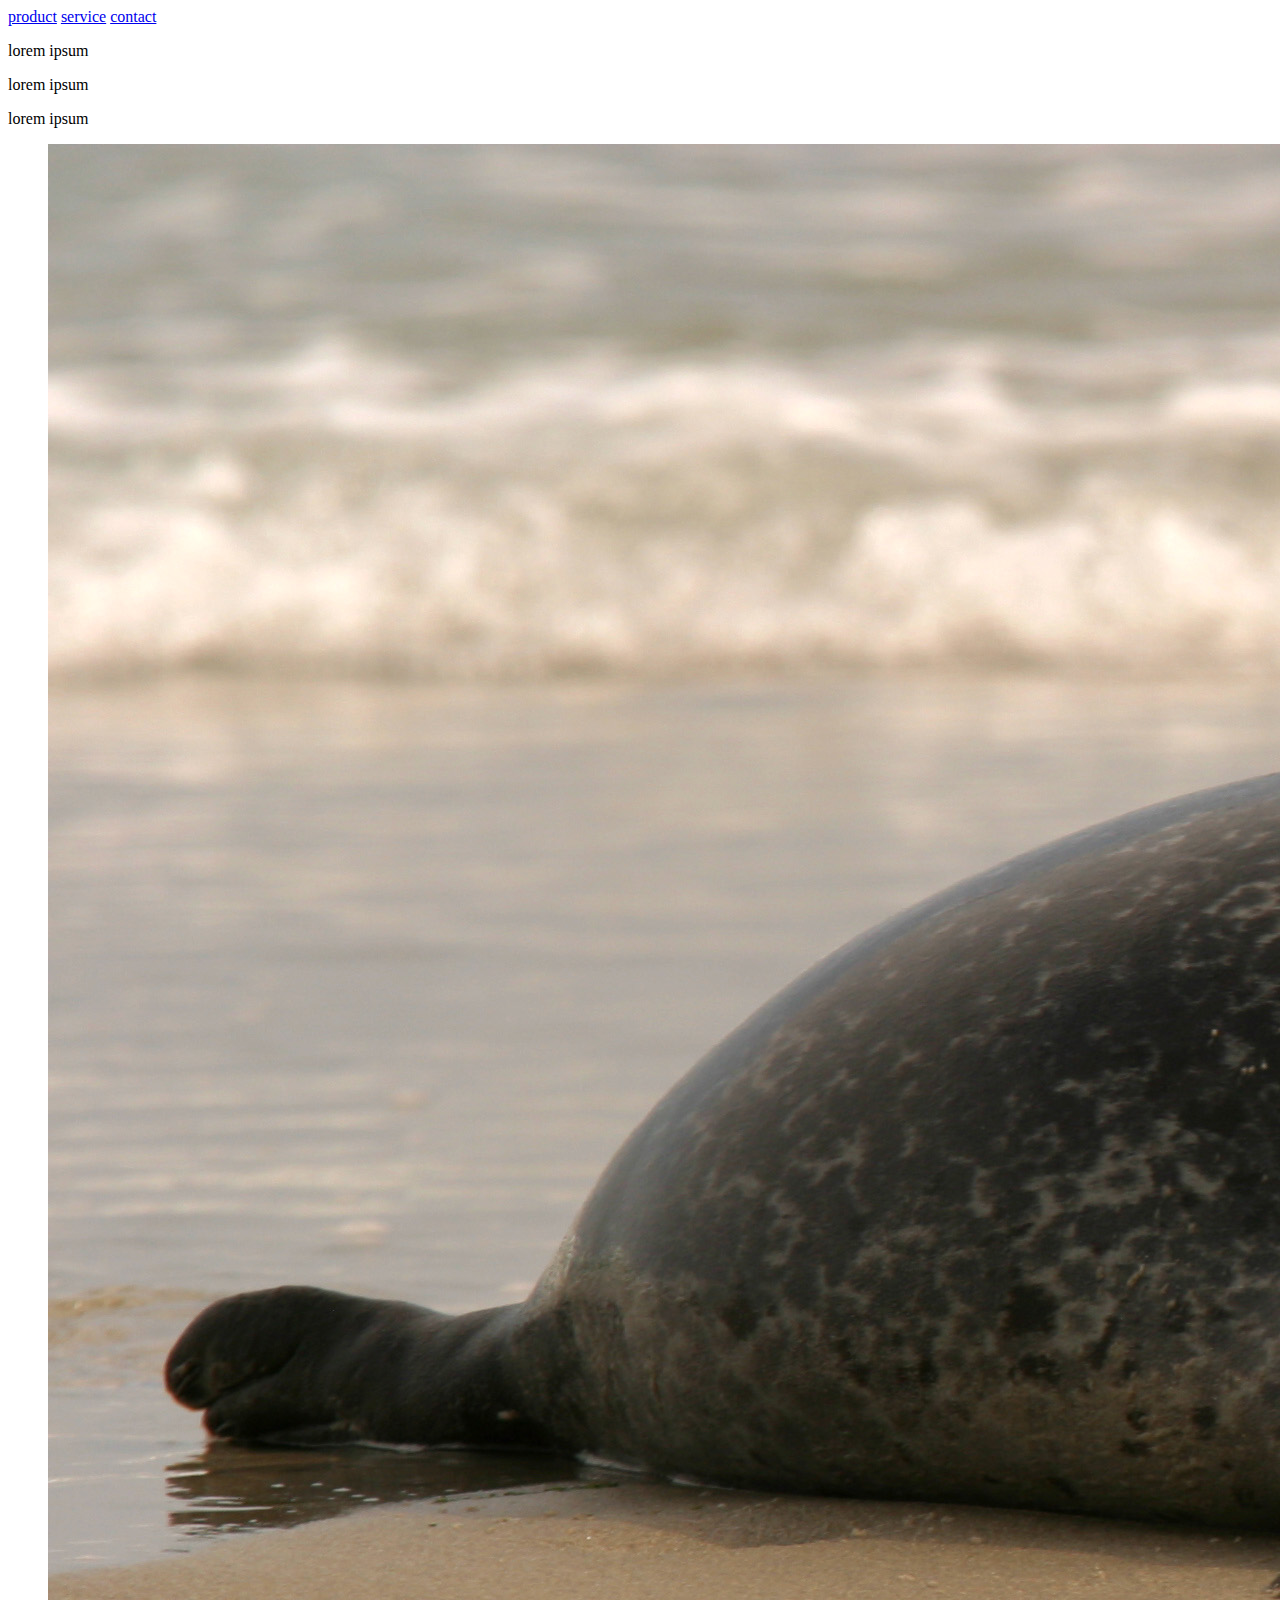
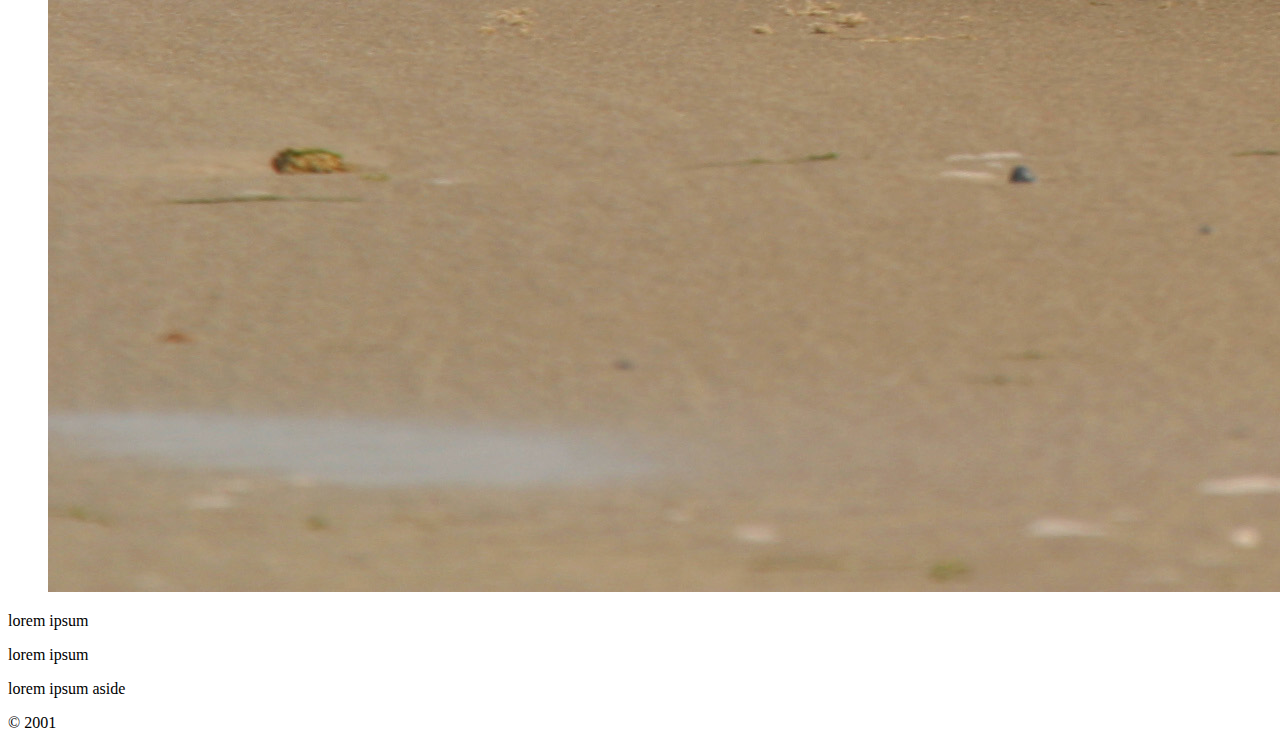
<file: Assignment32/index.html>
<!DOCTYPE html>
<html lang="en">
    <head>
        <meta charset="UTF-8">
        <title> Assignment 3.2 | Inholland </title>
    </head>
    <body>
        <header>
            <nav>
                <a href="product.html">product</a>
                <a href="service.html">service</a>
                <a href="contact.html">contact</a>
            </nav>
        </header>
        <article>
            <p>
                lorem ipsum
            </p>
            <p>
                lorem ipsum
            </p>
            <p>
                lorem ipsum
            </p>
            <figure>
                <img src="img/Zeehond.jpg"
                />
            </figure>
            <p>
                lorem ipsum
            </p>
            <p>
                lorem ipsum
            </p>
        </article>

        <aside>
            <p>
                lorem ipsum aside
            </p>
        </aside>

        <footer>
            &copy 2001
        </footer>
    </body>






</html>
</file>
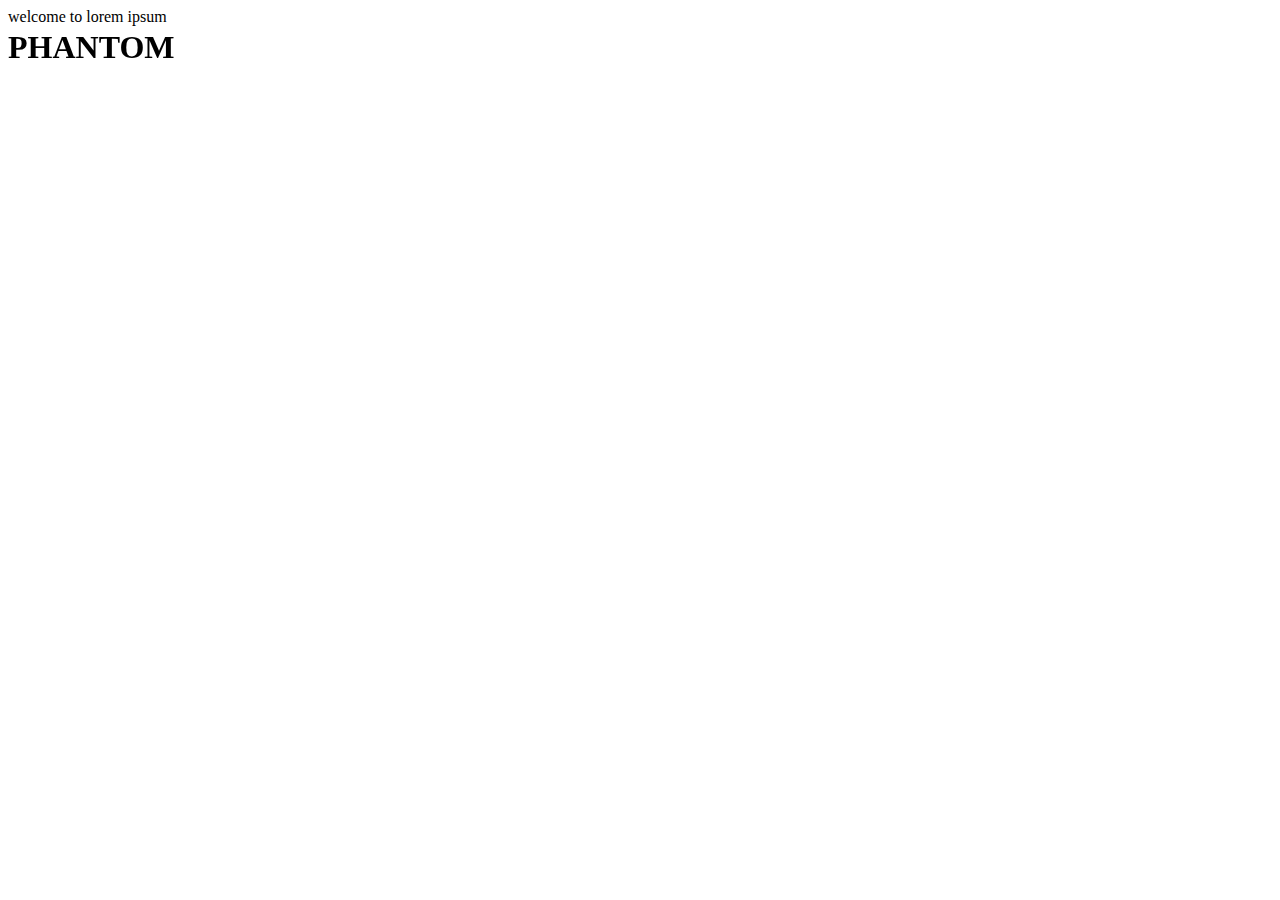
<file: Assignment61/index.html>
<!DOCTYPE html>
<html lang="en">
    <head>
        <meta charset="UTF-8"/>
        <title>Phantom</title>
        <link rel="stylesheet" href="../Assignment61/style.css"/>
    </head>
    <body>
        <header>
            <h1>
                PHANTOM
            </h1>
            <nav>

            </nav>

        </header>
        <section>
            welcome to lorem ipsum
        </section>
        <section>
            <article>

            </article>
            <aside>

            </aside>
        </section>
        <section>
            <article>
                <p>

                </p>
            </article>
            <article>
                <p>

                </p>
                <p>

                </p>
                <p>

                </p>
            </article>
        </section>
        <footer>
            
        </footer>
    </body>
</html>
</file>
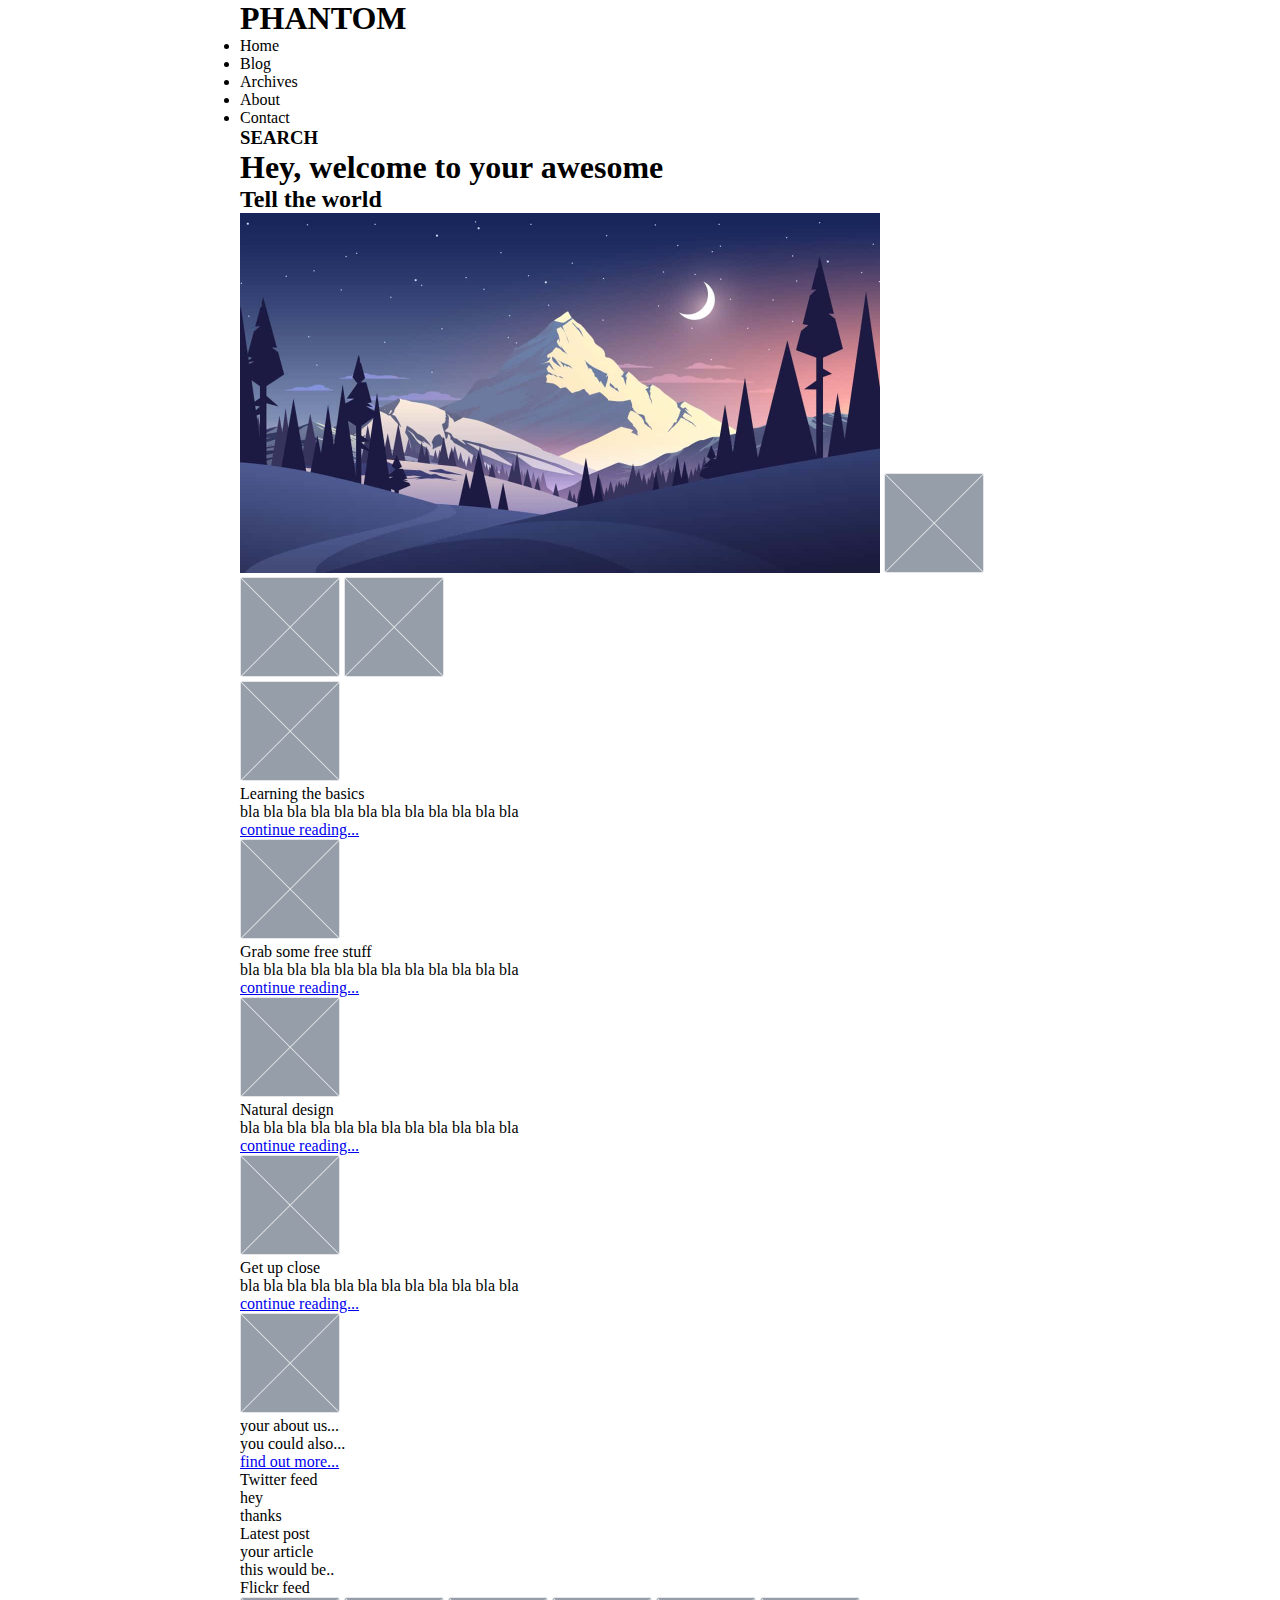
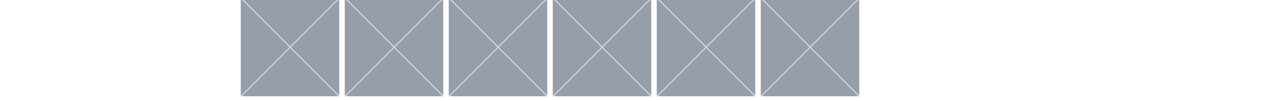
<file: Assignment64/index.html>
<!DOCTYPE html>
<html lang="en">
    <head>
        <meta charset="utf-8"/>
        <meta name="keywords" content="styla"/>
        <meta name="Description" content="website for styla"/>
        <meta name="author" content="Berend Kuiper"/>
        <link rel="stylesheet"
            type="text/css"
            href="../Assignment64/css/style.css"/>
        <title>Styla</title>
    </head>
    <body>
        <nav>
            <h1>
                PHANTOM
            </h1>
            <ul>
                <li>
                    Home
                </li>
                <li>
                    Blog
                </li>
                <li>
                    Archives
                </li>
                <li>
                    About
                </li>
                <li>
                    Contact
                </li>
            </ul>
            <form>
                <h3>SEARCH</h3>
            </form>
        </nav>
        <header id="welcomeheader">
            <h1>
                Hey&comma; welcome to your awesome 
            </h1>
            <h2>
                Tell the world
            </h2>
        </header>

        <aside id="mainaside">
            <img id="bigpicture" src="/Assignment64/img/720p.jpg"/>
            <img src="/Assignment64/img/x.png"/>
            <img src="/Assignment64/img/x.png"/>
            <img src="/Assignment64/img/x.png"/>
        </aside>
        <main>
            <articlce>
                <img src="/Assignment64/img/x.png"/>
                <header>
                    Learning the basics
                </header>
                <p>
                    bla bla bla bla bla bla bla bla bla bla bla bla
                </p>
                <a href="#">
                    continue reading...
                </a>
            </articlce>
            <article></article>
                <img src="/Assignment64/img/x.png"/>
                <header>
                    Grab some free stuff
                </header>
                <p>
                    bla bla bla bla bla bla bla bla bla bla bla bla
                </p>
                <a href="#">
                    continue reading...
                </a>

            </article>
            <article></article>
                <img src="/Assignment64/img/x.png"/>
                <header>
                    Natural design
                </header>
                <p>
                    bla bla bla bla bla bla bla bla bla bla bla bla
                </p>
                <a href="#">
                    continue reading...
                </a>

            </article>
            <article></article>
                <img src="/Assignment64/img/x.png"/>
                <header>
                    Get up close
                </header>
                <p>
                    bla bla bla bla bla bla bla bla bla bla bla bla
                </p>
                <a href="#">
                    continue reading...
                </a>

            </article>
        </main>

        <footer>
            <section id="company_footer_section1">
                <img src="/Assignment64/img/x.png" title="logo"/>
                <p>
                    your about us...
                </p>
                <p>
                    you could also...
                </p>
                <a href="#">
                    find out more...
                </a>
            </section>
            <section>
                <aside>
                    <header>
                        Twitter feed
                    </header>
                    <p>
                        hey
                    </p>
                    <p>
                        thanks
                    </p>
                </aside>
                <article>
                    <header>
                        Latest post
                    </header>
                    <p>
                        your article
                    </p>
                    <p>
                        this would be..
                    </p>
                </article>
                <header>
                    Flickr feed
                </header>
                <section>
                    <img src="/Assignment64/img/x.png"/>
                    <img src="/Assignment64/img/x.png"/>
                    <img src="/Assignment64/img/x.png"/>
                    <img src="/Assignment64/img/x.png"/>
                    <img src="/Assignment64/img/x.png"/>
                    <img src="/Assignment64/img/x.png"/>
                </section>
            </section>
        </footer>
    </body>
</html>
</file>
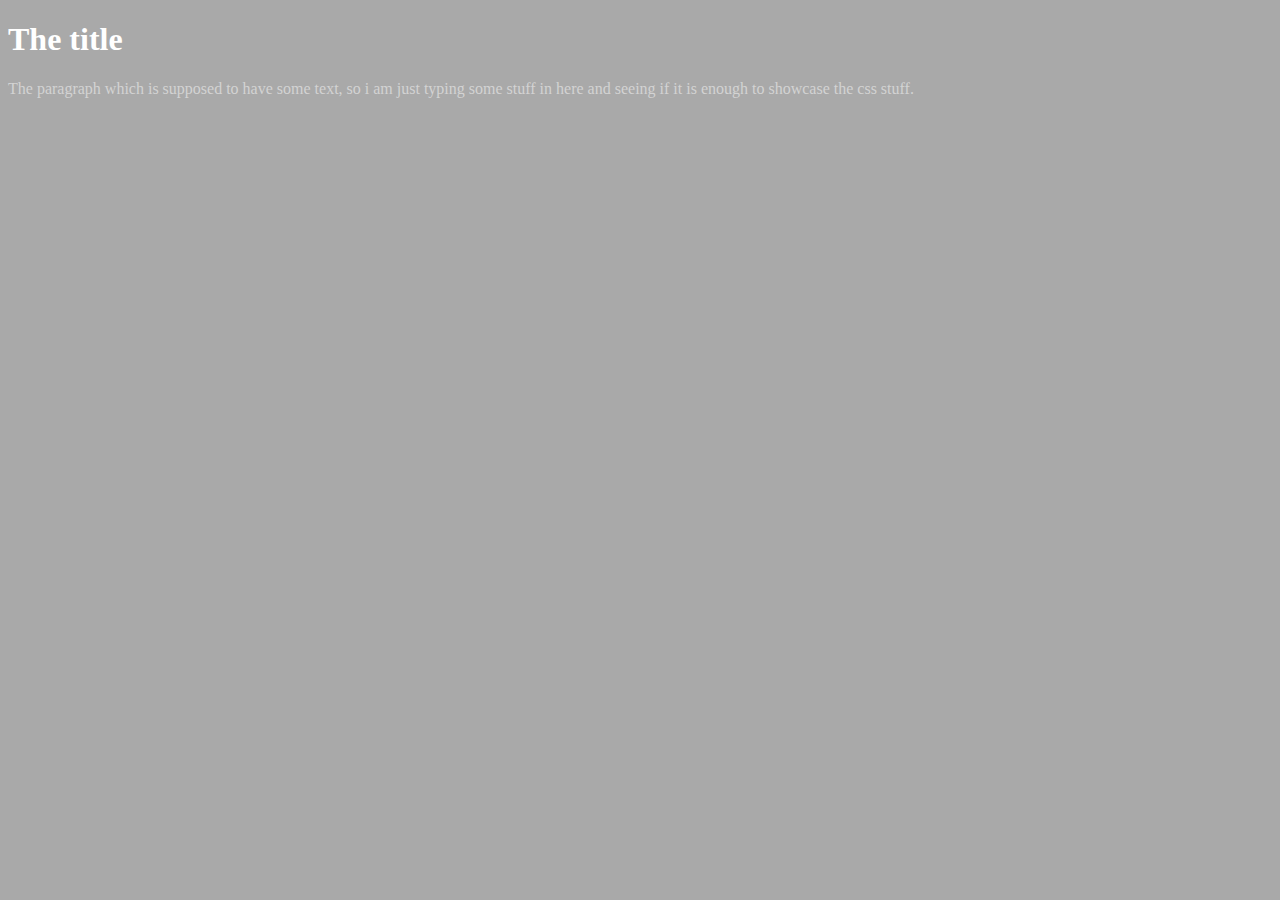
<file: css_basics/index.html>
<!DOCTYPE html>
<html lang="en">
    <head>
        <meta charset="UTF-8" />
        <title>css_basics</title>
        <link rel="stylesheet" href="../css_basics/css/style.css" />
    </head>
    <body>
        <h1>
            The title
        </h1>
        <p>
            The paragraph which is supposed to have some text, so i am just typing some stuff in here and seeing if it is enough to showcase the css stuff.
        </p>
    </body>
</html>
</file>
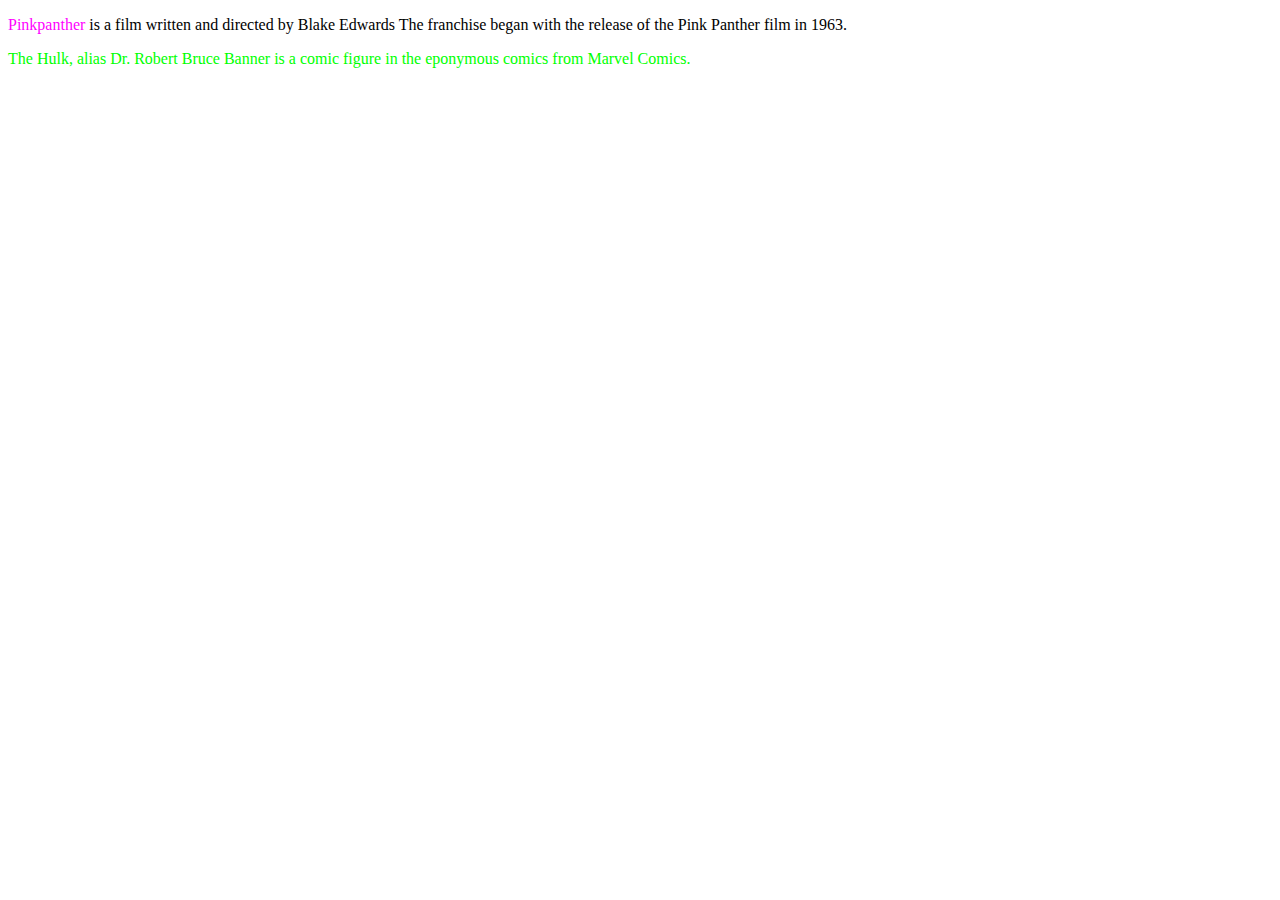
<file: Week 3/index.html>
<!DOCTYPE html>
<html>
    <head>
        <link rel="stylesheet" href="../Week 3/css/style.css" />
    </head>
    <body>
        <p>
            <span class="pinkpanther">Pinkpanther</span> is a film written and directed by
            <span class="hulk">Blake Edwards</span>
            The franchise began with the release of the Pink Panther film in 1963.
        </p>
        <p class="hulk">
            The Hulk, alias Dr. Robert Bruce Banner is a comic figure in the eponymous comics from Marvel Comics.
        </p>
    </body>
</html>
</file>
<file: Assignment61/style.css>
header
{
    position: fixed;
}
</file>
<file: Assignment64/css/style.css>
*
{
    border: 0;
    margin:0;
    padding:0;
    background-color: #FFF;
}
body
{
    width:800px;
    margin: auto;
}
img
{
    width: 100px;
}
#bigpicture
{
    width: 640px;
    height: 360px;
}
</file>
<file: css_basics/css/style.css>
body
{
    background-color: darkgray;
    color: lightgray;
}
h1 
{
    color: white;
}
</file>
<file: Week 3/css/style.css>
p .pinkpanther
{
    color: #F0F; 
}

p.hulk
{
    color: #0F0;
}
</file>
